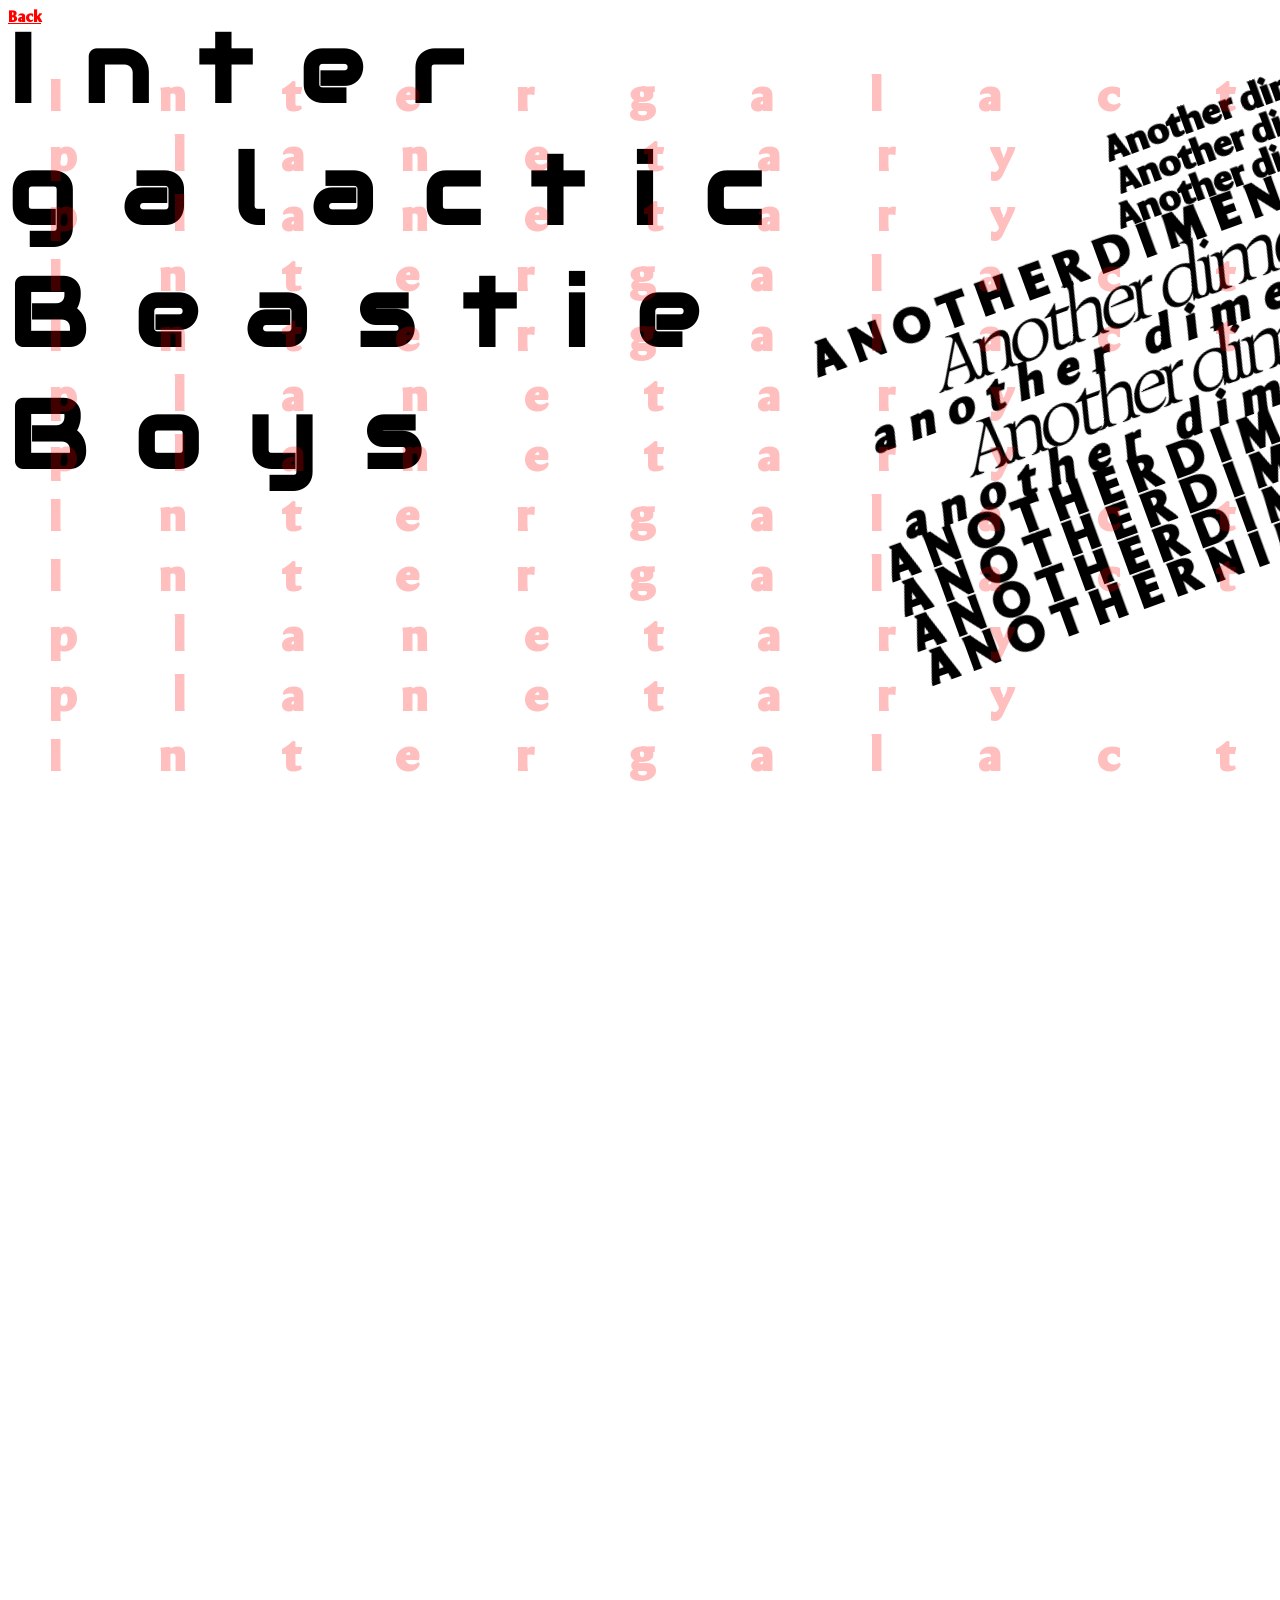
<file: intergalactic/intergalactic.html>
<!doctype html>
<html lang="en">
  <head>
    <meta charset="UTF-8" />
    <meta name="viewport" content="width=device-width, initial-scale=1.0" />
    <meta http-equiv="X-UA-Compatible" content="ie=edge" />
    <title>Intergalactic</title>
    <link rel="stylesheet" href="intergalactic.css" />
    <meta name="copyright" content="Design by …" />
    <meta name="description" content="…" />
    <meta name="keywords" content="…" />
  </head>
  <header>
    <a href="/index.html">Back</a>
    <h1>
      Inter <br />galactic <br />Beastie<br />
      Boys
    </h1>

    <h2>
      <dm1
        >Another dimension<br />
        Another dimension<br />Another dimension</dm1
      >
      <br /><dm2>ANOTHERDIMENSION</dm2><br /><dm3h> Another dimension</dm3h
      ><br /><dm4l> another dimension</dm4l><br /><dm3h> Another dimension</dm3h
      ><br /><dm4l> another dimension</dm4l><br /><dm2>
        ANOTHERDIMENSION<br />
        ANOTHERDIMENSION <br />ANOTHERDIMENSION<br />
        ANOTHERNIMENSION</dm2
      >
    </h2>
  </header>

  <body>
    <main>
      <article>
        <p>
          Well, now, don't you tell me to <biga><em> smile</em></biga>
        </p>
        <p>
          You stick around, I'll make it worth your<biga><em>while</em></biga>
        </p>
        <p>
          Got numbers beyond what you can <biga><em>dial</em></biga>
        </p>
        <p>
          Maybe it's because I'm so <biga><em>versatile</em></biga>
        </p>
        <p>
          <biga><em> ---------style</em></biga>
        </p>
      </article>

      <article>
        <p>
          Profile I said it always brings me back when I hear<biga
            ><em> ooh-child</em></biga
          >
        </p>
        <p>
          From the Hudson River out to the <biga><em>Nile</em></biga>
        </p>
        <p>
          I run the marathon 'til the very last <biga><em>mile</em></biga>
        </p>
        <p>
          Well, if you battle me, I will <biga><em>revile</em></biga>
        </p>
        <p>
          People always saying my style is <biga><em>wild</em></biga>
        </p>
        <p>
          You've got gall, you've got<biga><em> guile</em></biga>
        </p>
        <p>
          To step to me, I'm a
          <biga><em>rapophile</em></biga>
        </p>
      </article>

      <article>
        <p>
          If you wanna battle, you're in <biga><em>denial</em></biga>
        </p>
        <p>
          Coming from Uranus to check my <biga><em>style</em></biga>
        </p>
        <p>
          Go ahead, put my rhymes on <biga><em>trial</em></biga>
        </p>
        <p>
          Cast you off into <biga><em>______exile</em></biga>
        </p>
        <p>
          Jazz and AWOL, that's our<biga><em> team</em></biga>
        </p>
        <p>
          Step inside the party, disrupt the whole <biga><em>scene</em></biga>
        </p>
        <p>
          When it comes to beats, well, I'm a <biga><em>fiend</em></biga>
        </p>
      </article>

      <article>
        <p>
          I like my sugar with coffee and <biga><em>cream</em></biga>
        </p>
        <p>
          Well, I gotta keep it going, keep it going full
          <span class="steam"
            ><biga><em>steam</em></biga></span
          >
        </p>
        <p>
          Too sweet to be sour, too nice to be <biga><em>mean</em></biga>
        </p>
        <p>
          Well, on the tough guy style, I'm not too <biga><em>keen</em></biga>
        </p>
        <p>
          Tryna change the world, I will plot and <biga><em>scheme</em></biga>
        </p>
        <p>
          Mario C likes to keep it <biga><em>clean</em></biga>
        </p>
        <p>
          Gonna shine like a <biga><em>sunbeam</em></biga>
        </p>
      </article>

      <article>
        <p>
          Keep on rappin' 'cause that's my <biga><em>dream</em></biga>
        </p>
        <p>
          Got an A from Moe Dee for sticking to <biga><em>themes</em></biga>
        </p>
        <p>
          Now when it comes to envy, y'all is <biga><em>green</em></biga>
        </p>
        <p>
          Jealous of the rhyme and the rhyme<biga><em> routine</em></biga>
        </p>
        <p>
          Another dimension, new <biga><em>galaxy</em></biga>
        </p>
        <p>
          intergalactic
          <biga><em>planetairy</em></biga>
        </p>
      </article>
      <article>
        <p>
          We're from the family tree of old school <biga><em>hip-hop</em></biga>
        </p>
        <p>
          Kick off your shoes and relax your <biga><em>socks</em></biga>
        </p>
        <p>
          The rhymes will spread just like a <biga><em>pox</em></biga>
        </p>
        <p>
          'Cause the music is live, like an electric <biga><em>shock</em></biga>
        </p>
        <p>
          I am known to do the <biga><em>Wop</em></biga> (Wop)
        </p>
        <p>
          Also known for the Flintstone <biga><em>Flop</em></biga> (Flop)
        </p>
        <p>
          Tammy D getting biz on the <biga><em>crop</em></biga>
        </p>
      </article>
      <article>
        <p>
          Beastie Boys known to let the beat Mmm,
          <span class="drop">
            <biga><em>drop</em></biga></span
          >
        </p>
        <p>
          Now when I wrote graffiti, my name was <biga><em>Slop</em></biga>
        </p>
        <p>
          If my rap's soup, my beats is <biga><em>stock</em></biga>
        </p>
        <p>
          Step from the table when I start to <biga><em>chop</em></biga>
        </p>
        <p>
          I'm a lumberjack, DJ <biga><em>Ad-Rock</em></biga>
        </p>
        <p>
          If you try to knock me, you'll get <biga><em>mocked</em></biga>
        </p>
        <p>
          I'll stir fry you in my <biga><em>wok</em></biga>
        </p>
      </article>

      <article>
        <p>
          Your knees'll start shaking and your fingers <biga><em>pop</em></biga>
        </p>
        <p>
          Like a pinch on the neck of Mr. <biga><em>Spock</em></biga>
        </p>
      </article>
      <article>
        <h2>
          <dm1
            >Another dimension<br />
            Another dimension<br />Another dimension</dm1
          >
          <br /><dm2>ANOTHERDIMENSION</dm2><br /><dm3h> Another dimension</dm3h
          ><br /><dm4l> another dimension</dm4l><br /><dm3h>
            Another dimension</dm3h
          ><br /><dm4l> another dimension</dm4l><br /><dm2>
            ANOTHERDIMENSION<br />
            ANOTHERDIMENSION <br />ANOTHERDIMENSION<br />
            ANOTHERNIMENSION</dm2
          ><br /><br />
          DO IT
        </h2>
      </article>
    </main>
    <footer>Visual interpretation by Seb --></footer>

    <div class="inter">
      <div class="intergalactic1">
        <br />Intergalactic planetary, planetary Intergalactic Intergalactic
        planetary, planetary Intergalactic Intergalactic planetary, planetary
        Intergalactic<br /><br />
      </div>
    </div>
    <div class="intergalactic2">
      <br />Intergalactic<br />
      planetary<br />
      planetary<br />
      Intergalactic<br />
      Intergalactic<br />
      planetary<br />
      planetary<br />
      Intergalactic<br />
      Intergalactic <br />planetary<br />
      planetary<br />
      Intergalactic<br />
    </div>
    <!--
      <div class="intergalactic3">
        Intergalactic<br />
        planetary<br />
        planetary <br />Intergalactic <br /><br />Intergalactic planetary,
        planetary Intergalactic Intergalactic planetary, planetary Intergalactic
        Intergalactic planetary, planetary Intergalactic <br /><br />
      </div>
      <div class="intergalactic4">
        Intergalactic<br />
        planetary<br />
        planetary <br />Intergalactic <br /><br />Intergalactic planetary,
        planetary Intergalactic Intergalactic planetary, planetary Intergalactic
        Intergalactic planetary, planetary Intergalactic <br /><br />
      </div> -->
  </body>
</html>
</file>
<file: intergalactic/intergalactic.css>
/* MARK: fonts */
html {
  max-height: 100dvh;
  background-color: white;
}
@font-face {
  font-family: "megrim";
  src: url("fonts/SeraphsVF.woff2") format("truetype");
}
@font-face {
  font-family: audio;
  src: url("fonts/Audiowide-Regular.ttf") format("truetype");
}

a {
  position: fixed;
  font-family: "megrim";
  font-weight: bolder;
  color: red;
}

header {
  display: grid;
  grid-template-columns: 1fr 1fr;
}
body {
  font-family: "megrim", sans-serif;
  overflow-x: scroll;
  overflow-y: hidden;
  display: grid;
  grid-template-columns: 1fr 1fr;
  grid-template-rows: repeat(2, 20em);
}

h1 {
  font-family: "audio", sans-serif;
  font-size: 6rem;
  letter-spacing: 0.5em;
  margin: 0%;
}

h2 {
  transform: rotate(-20deg) translateY(1em) translateX(-2em);
  font-size: 300%;
  text-align: end;
  line-height: 0.7;
  margin-left: 2em;
  animation-name: --anotherdimention-animatie;
  animation-duration: 4s;
  animation-iteration-count: infinite;
  animation-timing-function: ease-in-out;
  animation-direction: alternate;
}
@keyframes --anotherdimention-animatie {
  0% {
    transform: rotate(-5deg);
  }
  100% {
    transform: rotate(-40deg);
  }
}

dm1 {
  font-size: 80%;
  margin-right: 0.3em;
  br {
    margin-right: 0.3em;
  }
}
dm2 {
  font-size: 110%;
  font-weight: 1000;
  letter-spacing: 0.2em;
}
DM3H {
  font-size: 170%;
  font-weight: 10;
  letter-spacing: -0.08em;
  font-style: italic;
  margin-right: 0.2em;
  font-variation-settings:
    "wght" 100,
    "SRFS" 43;
}
DM4L {
  font-size: 100%;
  font-weight: 10;
  letter-spacing: 0.3em;
  font-style: italic;
  font-weight: 1000;
}

main {
  width: max-content;
  display: flex;
  margin: 0;
  padding: 0;
}
article {
  width: 100%;
  max-width: 60vw;
  max-height: 40vh;
  margin: 0;
}
p {
  padding: 0;
  margin: 0em;
}
em {
  font-size: 300%;
  color: greenyellow;
  animation-name: titel-animatie;
  animation-duration: 4s;
  animation-iteration-count: infinite;
  animation-timing-function: ease-in-out;
  animation-direction: alternate;
}
@keyframes titel-animatie {
  0% {
    font-weight: 100;
  }
  100% {
    font-weight: 900;
  }
}

biga {
  font-size: 160%;
  z-index: 2;
}
footer {
  align-content: end;
  text-align: end;
  animation-name: --footer-animatie;
  animation-duration: 4s;
  animation-iteration-count: infinite;
  animation-timing-function: ease-in-out;
  animation-direction: alternate;
}
@keyframes --footer-animatie {
  0% {
    width: 85dvw;
  }
  100% {
    width: 140dvw;
  }
}
@media (width < 675px) {
  h1 {
    font-size: 4rem;
    letter-spacing: 0.1em;
    margin: 3em 3em 2em 1em;
  }

  h2 {
    font-size: 300%;
    margin-top: 5dvh;
  }

  .intergalactic {
    font-size: 200%;
    letter-spacing: 0.2em;
  }

  article {
    margin-top: 10dvh;
    font-size: 100%;
    position: left;
  }

  em {
    font-size: 200%;
  }

  biga {
    font-size: 130%;
  }
}

@media (width < 400px) {
  h1 {
    font-size: 15dvw;
    letter-spacing: 0.1em;
    margin: 0.5em;
    padding: 0;
    position: center;
  }

  h2 {
    font-size: 20dvw;
    margin-top: 1dvh;
  }

  article {
    font-size: 1em;
    width: 90%;
    max-width: 10rem;

    height: auto;
  }

  em {
    font-size: 3dvh;
  }

  biga {
    font-size: 5dvh;
  }
}

@media (height < 700px) {
  html {
    overflow-y: hidden;
  }

  h1 {
    font-size: 7dvh;
    letter-spacing: 0.1em;
    margin-top: 2em;
    margin-bottom: 2em;
    margin-left: 0.5em;
    margin-right: 0.5em;
    padding: 0;
    position: center;
  }

  h2 {
    font-size: 7dvw;
    margin: 1dvh;
    margin-right: 2dvw;
  }

  article {
    margin: 1dvh;
    font-size: 3dvh;
    height: 60%;
  }

  em {
    font-size: 3dvh;
  }

  biga {
    font-size: 5dvh;
  }
  .inter {
    margin: 0;
    padding: 0;
    font-size: 2dvh;
    z-index: 5;
    letter-spacing: 1em;
    font-weight: 800;
    color: red;
    transform: rotate(45deg);
  }
}

.drop {
  z-index: 20;
  size: 200%;
  animation-name: drop-animation;
  animation-duration: 7s;
  animation-iteration-count: infinite;
  animation-timing-function: linear;
  animation-direction: alternate;
}
@keyframes drop-animation {
  25% {
    font-size: 300%;
  }

  100% {
    font-size: 0%;
  }
}
.steam {
  animation-name: steam-animation;
  animation-duration: 7s;
  animation-iteration-count: infinite;
  animation-timing-function: linear;
  animation-direction: alternate;
}
@keyframes steam-animation {
  0% {
    opacity: 100;
  }

  100% {
    color: aliceblue;
    font-size: 400%;
    opacity: 0;
  }
}

.inter {
  margin: 0;
  padding: 0;
  font-size: 400%;

  letter-spacing: 1em;
  font-weight: 800;
  color: red;
  transform: rotate(45deg);
}

.intergalactic1 {
  top: 0;
  left: 0;
  pointer-events: none;

  animation-name: myAnimation;
  animation-duration: 7s;
  animation-iteration-count: infinite;
  animation-timing-function: linear;
  animation-direction: alternate;
}

@keyframes myAnimation {
  0% {
    translate: 140vw 0;
  }

  100% {
    translate: -100vw 0;
  }
}
.intergalactic2 {
  margin: 0;
  padding: 0;
  font-size: 300%;
  pointer-events: none;

  letter-spacing: 2em;
  font-weight: 800;
  color: red;
  position: fixed;
  left: 1em;

  opacity: 25%;

  animation-name: intergalactic2;
  animation-duration: 30s;
  animation-direction: alternate;
  animation-iteration-count: infinite;
  animation-timing-function: linear;
  transform: rotate(none);

  @media (width < 500px) {
    font-size: 8dvw;
    transform: rotate(90deg);
  }
  @media (height < 400px) {
    animation-duration: 10s;
  }
}

@keyframes intergalactic2 {
  0% {
    translate: 0 -200vh;
  }

  100% {
    translate: 0 100vh;
  }
}
@media (width < 500px) {
  @keyframes intergalactic2 {
    0% {
      translate: -75vw -300vh;
    }

    100% {
      translate: -75vw 300vh;
    }
  }
}
/*
.intergalactic3 {
  animation-name: intergalactic3;
  animation-duration: 7s;
  animation-direction: alternate;
  animation-iteration-count: infinite;
  animation-timing-function: linear;
}

@keyframes intergalactic3 {
  0% {
    translate: 500;
  }

  100% {
    translate: -250vw;
  }
}
.intergalactic4 {
  animation-name: intergalactic4;
  animation-duration: 7s;
  animation-direction: alternate;
  animation-iteration-count: infinite;
  animation-timing-function: linear;
}

@keyframes intergalactic4 {
  0% {
    translate: 500vw;
  }

  100% {
    translate: 500vw;
  }
} */
</file>
